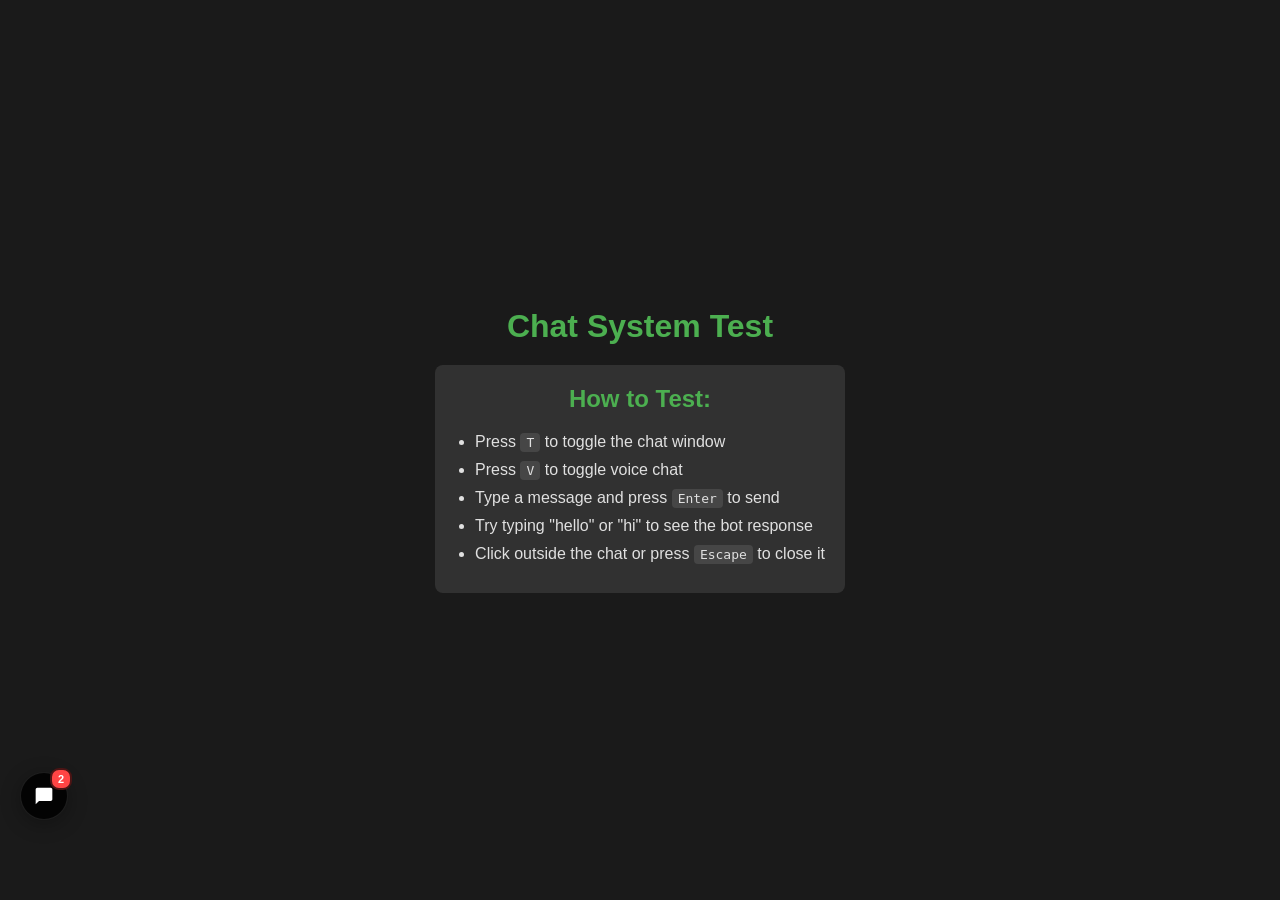
<file: test.html>
<!DOCTYPE html>
<html lang="en">
<head>
    <meta charset="UTF-8">
    <meta name="viewport" content="width=device-width, initial-scale=1.0">
    <title>Chat System Test</title>
    <link rel="stylesheet" href="chat.css">
    <style>
        body {
            margin: 0;
            padding: 0;
            background: #1a1a1a;
            color: white;
            font-family: Arial, sans-serif;
            min-height: 100vh;
            display: flex;
            flex-direction: column;
            align-items: center;
            justify-content: center;
        }
        
        .test-container {
            text-align: center;
            padding: 20px;
        }
        
        h1 {
            color: #4CAF50;
            margin-bottom: 20px;
        }
        
        .instructions {
            background: rgba(255, 255, 255, 0.1);
            padding: 20px;
            border-radius: 8px;
            margin-bottom: 20px;
            max-width: 600px;
        }
        
        .instructions h2 {
            color: #4CAF50;
            margin-top: 0;
        }
        
        .instructions ul {
            text-align: left;
            margin: 0;
            padding-left: 20px;
        }
        
        .instructions li {
            margin: 10px 0;
            color: #e0e0e0;
        }
        
        .key {
            background: rgba(255, 255, 255, 0.1);
            padding: 2px 6px;
            border-radius: 4px;
            font-family: monospace;
        }
    </style>
</head>
<body>
    <div class="test-container">
        <h1>Chat System Test</h1>
        <div class="instructions">
            <h2>How to Test:</h2>
            <ul>
                <li>Press <span class="key">T</span> to toggle the chat window</li>
                <li>Press <span class="key">V</span> to toggle voice chat</li>
                <li>Type a message and press <span class="key">Enter</span> to send</li>
                <li>Try typing "hello" or "hi" to see the bot response</li>
                <li>Click outside the chat or press <span class="key">Escape</span> to close it</li>
            </ul>
        </div>
    </div>
    <script src="chat.js"></script>
</body>
</html>
</file>
<file: chat.css>
/* Modern Game Chat Styles */
.game-chat {
    position: fixed;
    left: 20px;
    bottom: 80px;
    width: 400px;
    height: 300px;
    background: rgba(0, 0, 0, 0.85);
    border-radius: 8px;
    display: flex;
    flex-direction: column;
    z-index: 2000;
    opacity: 0;
    transform: translateY(20px);
    pointer-events: none;
    transition: all 0.3s ease;
    backdrop-filter: blur(10px);
    border: 1px solid rgba(255, 255, 255, 0.1);
    box-shadow: 0 4px 20px rgba(0, 0, 0, 0.3);
}

.game-chat.visible {
    opacity: 1;
    transform: translateY(0);
    pointer-events: auto;
}

.chat-header {
    padding: 12px 16px;
    background: rgba(0, 0, 0, 0.5);
    border-bottom: 1px solid rgba(255, 255, 255, 0.1);
    display: flex;
    justify-content: space-between;
    align-items: center;
}

.chat-title {
    color: #fff;
    font-weight: 600;
    font-size: 14px;
}

.chat-controls {
    display: flex;
    gap: 8px;
}

.chat-controls button {
    background: none;
    border: none;
    color: #888;
    width: 32px;
    height: 32px;
    display: flex;
    align-items: center;
    justify-content: center;
    cursor: pointer;
    border-radius: 4px;
    transition: all 0.2s;
}

.chat-controls button:hover {
    background: rgba(255, 255, 255, 0.1);
    color: #fff;
}

.voice-btn.active {
    color: #4CAF50;
}

.chat-messages {
    flex: 1;
    padding: 12px;
    overflow-y: auto;
    display: flex;
    flex-direction: column;
    gap: 8px;
}

.chat-message {
    color: #e0e0e0;
    font-size: 13px;
    line-height: 1.4;
    animation: message-fade-in 0.3s ease;
}

.chat-message.system {
    color: #888;
    font-style: italic;
}

.message-sender {
    color: #4CAF50;
    font-weight: 600;
    margin-right: 6px;
}

.message-time {
    color: #666;
    font-size: 11px;
    float: right;
    margin-left: 8px;
}

.chat-input-area {
    padding: 12px;
    background: rgba(0, 0, 0, 0.5);
    border-top: 1px solid rgba(255, 255, 255, 0.1);
    display: flex;
    gap: 8px;
}

.chat-input {
    flex: 1;
    padding: 8px 12px;
    background: rgba(255, 255, 255, 0.1);
    border: 1px solid rgba(255, 255, 255, 0.2);
    border-radius: 4px;
    color: #fff;
    font-size: 13px;
    transition: all 0.2s;
}

.chat-input:focus {
    outline: none;
    border-color: #4CAF50;
    background: rgba(255, 255, 255, 0.15);
}

.chat-actions {
    display: flex;
    align-items: center;
    gap: 8px;
}

.char-count {
    color: #888;
    font-size: 11px;
    min-width: 45px;
    text-align: right;
}

.send-btn {
    background: #4CAF50;
    color: white;
    border: none;
    padding: 8px 16px;
    border-radius: 4px;
    cursor: pointer;
    font-size: 13px;
    transition: all 0.2s;
}

.send-btn:hover {
    background: #45a049;
}

.chat-toggle {
    position: fixed;
    left: 20px;
    bottom: 80px;
    width: 48px;
    height: 48px;
    background: rgba(0, 0, 0, 0.85);
    border: 1px solid rgba(255, 255, 255, 0.1);
    border-radius: 50%;
    color: #fff;
    cursor: pointer;
    display: flex;
    align-items: center;
    justify-content: center;
    transition: all 0.2s;
    z-index: 1999;
    box-shadow: 0 4px 20px rgba(0, 0, 0, 0.3);
}

.chat-toggle:hover {
    transform: scale(1.1);
    background: rgba(0, 0, 0, 0.9);
}

.unread-badge {
    position: absolute;
    top: -5px;
    right: -5px;
    background: #ff4444;
    color: white;
    font-size: 11px;
    min-width: 18px;
    height: 18px;
    border-radius: 9px;
    display: none;
    align-items: center;
    justify-content: center;
    font-weight: bold;
    border: 2px solid rgba(0, 0, 0, 0.7);
}

@keyframes message-fade-in {
    from { opacity: 0; transform: translateY(10px); }
    to { opacity: 1; transform: translateY(0); }
}

/* Scrollbar styling */
.chat-messages::-webkit-scrollbar {
    width: 6px;
}

.chat-messages::-webkit-scrollbar-track {
    background: rgba(0, 0, 0, 0.2);
}

.chat-messages::-webkit-scrollbar-thumb {
    background: rgba(255, 255, 255, 0.2);
    border-radius: 3px;
}

.chat-messages::-webkit-scrollbar-thumb:hover {
    background: rgba(255, 255, 255, 0.3);
}
</file>
